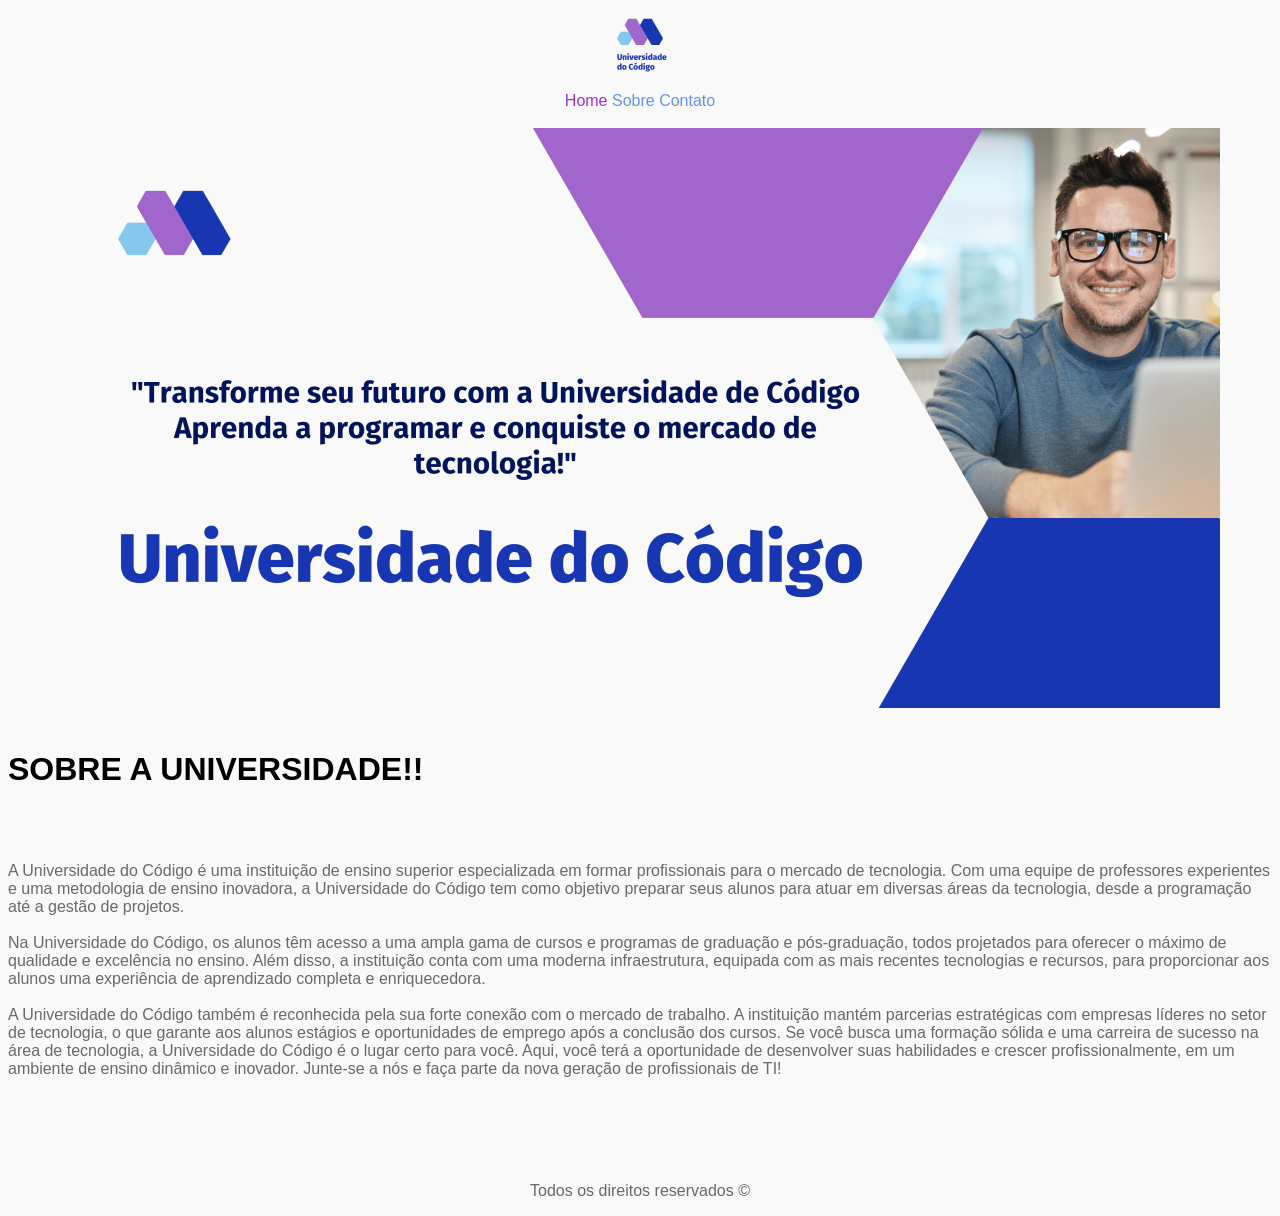
<file: INDEX.HTML>
<!DOCTYPE html>
<html lang="pt-br">
<head>
    <meta charset="UTF-8">
    <meta name="viewport" content="width=device-width, initial-scale=1.0">
    <title>Site!!</title>
    <link rel="stylesheet" href="style.css">
</head>
<body>
    
    <center> <img src="logo (1) 1.png" alt="logotipo"> 
    <br>
<a href="INDEX.HTML" class="link-ativo">Home</a>
<a href="SOBRE.HTML">Sobre</a>
<a href="CONTATO.HTML">Contato</a>
<br> <br>
<img src="Banner (1).png" alt="banner">
<br> <br> 
</center>
<h1>SOBRE A UNIVERSIDADE!! </h1> <br> <br>
<p>A Universidade do Código é uma instituição de ensino superior especializada em formar profissionais para o mercado de tecnologia. Com uma equipe de professores experientes e uma metodologia de ensino inovadora, a Universidade do Código tem como objetivo preparar seus alunos para atuar em diversas áreas da tecnologia, desde a programação até a gestão de projetos. <br> <BR>

Na Universidade do Código, os alunos têm acesso a uma ampla gama de cursos e programas de graduação e pós-graduação, todos projetados para oferecer o máximo de qualidade e excelência no ensino. Além disso, a instituição conta com uma moderna infraestrutura, equipada com as mais recentes tecnologias e recursos, para proporcionar aos alunos uma experiência de aprendizado completa e enriquecedora.<br> <br>

A Universidade do Código também é reconhecida pela sua forte conexão com o mercado de trabalho. A instituição mantém parcerias estratégicas com empresas líderes no setor de tecnologia, o que garante aos alunos estágios e oportunidades de emprego após a conclusão dos cursos. Se você busca uma formação sólida e uma carreira de sucesso na área de tecnologia, a Universidade do Código é o lugar certo para você. Aqui, você terá a oportunidade de desenvolver suas habilidades e crescer profissionalmente, em um ambiente de ensino dinâmico e inovador. Junte-se a nós e faça parte da nova geração de profissionais de TI!</p>
    <br> <br> <br> <br>
<center>

<p>Todos os direitos reservados ©</p>
</center>
</body>
</html>
</file>
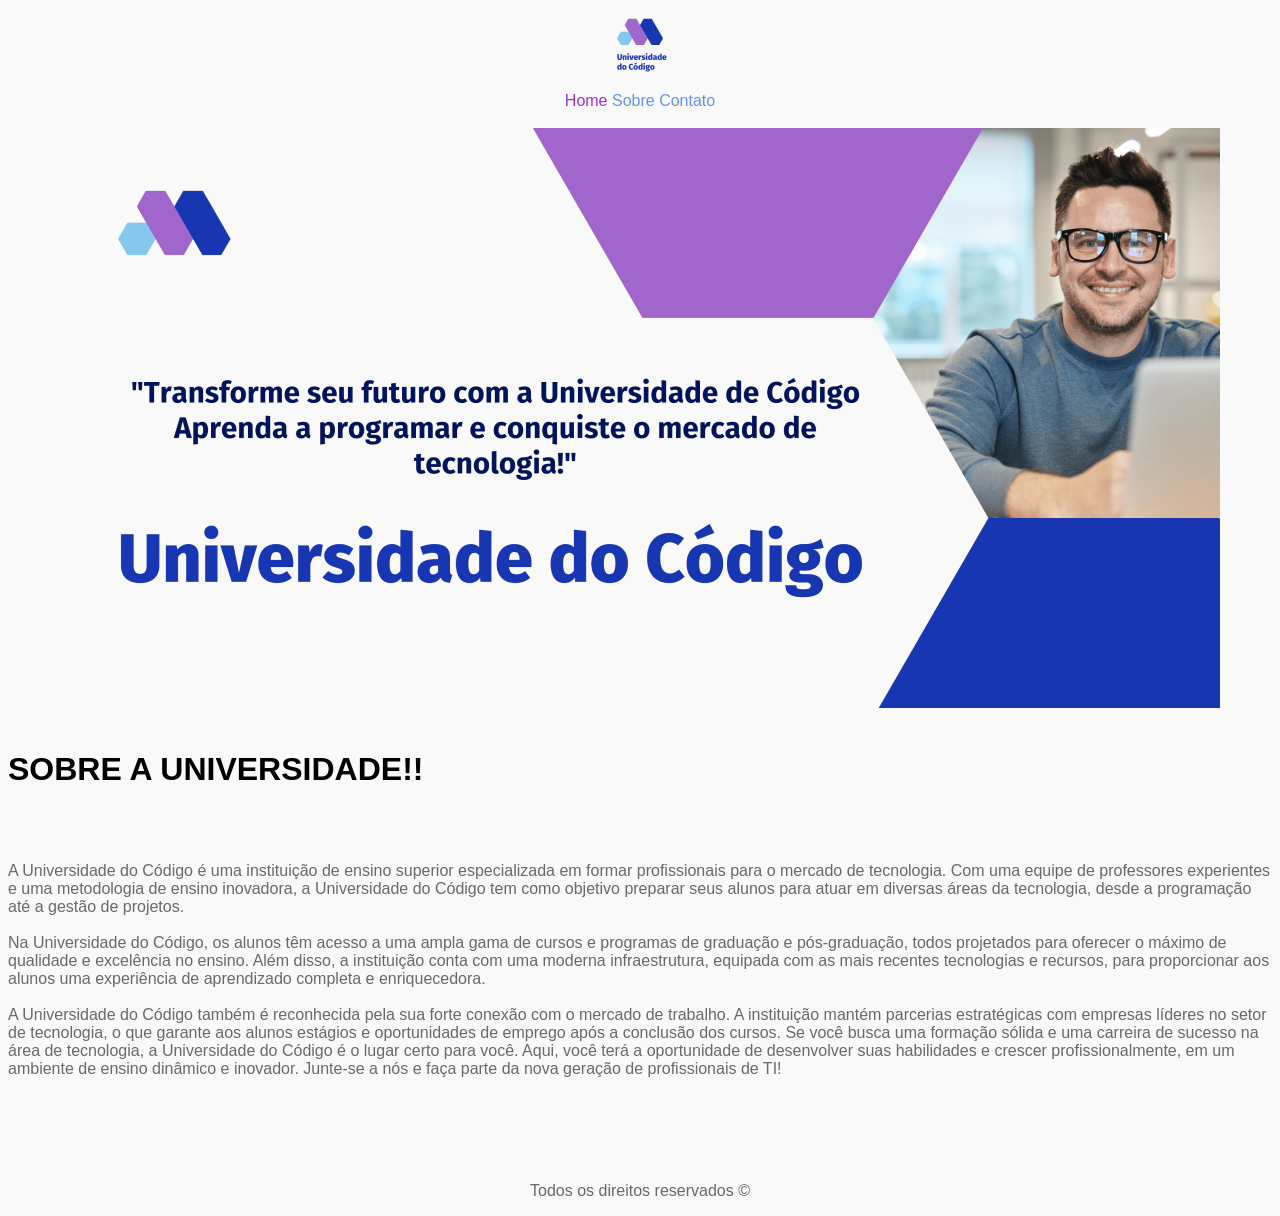
<file: index.html>
<!DOCTYPE html>
<html lang="pt-br">
<head>
    <meta charset="UTF-8">
    <meta name="viewport" content="width=device-width, initial-scale=1.0">
    <title>Site!!</title>
    <link rel="stylesheet" href="style.css">
</head>
<body>
    
    <center> <img src="logo (1) 1.png" alt="logotipo"> 
    <br>
<a href="index.html" class="link-ativo">Home</a>
<a href="sobre.html">Sobre</a>
<a href="contato.html">Contato</a>
<br> <br>
<img src="Banner (1).png" alt="banner">
<br> <br> 
</center>
<h1>SOBRE A UNIVERSIDADE!! </h1> <br> <br>
<p>A Universidade do Código é uma instituição de ensino superior especializada em formar profissionais para o mercado de tecnologia. Com uma equipe de professores experientes e uma metodologia de ensino inovadora, a Universidade do Código tem como objetivo preparar seus alunos para atuar em diversas áreas da tecnologia, desde a programação até a gestão de projetos. <br> <BR>

Na Universidade do Código, os alunos têm acesso a uma ampla gama de cursos e programas de graduação e pós-graduação, todos projetados para oferecer o máximo de qualidade e excelência no ensino. Além disso, a instituição conta com uma moderna infraestrutura, equipada com as mais recentes tecnologias e recursos, para proporcionar aos alunos uma experiência de aprendizado completa e enriquecedora.<br> <br>

A Universidade do Código também é reconhecida pela sua forte conexão com o mercado de trabalho. A instituição mantém parcerias estratégicas com empresas líderes no setor de tecnologia, o que garante aos alunos estágios e oportunidades de emprego após a conclusão dos cursos. Se você busca uma formação sólida e uma carreira de sucesso na área de tecnologia, a Universidade do Código é o lugar certo para você. Aqui, você terá a oportunidade de desenvolver suas habilidades e crescer profissionalmente, em um ambiente de ensino dinâmico e inovador. Junte-se a nós e faça parte da nova geração de profissionais de TI!</p>
    <br> <br> <br> <br>
<center>

<p>Todos os direitos reservados ©</p>
</center>
</body>
</html>
</file>
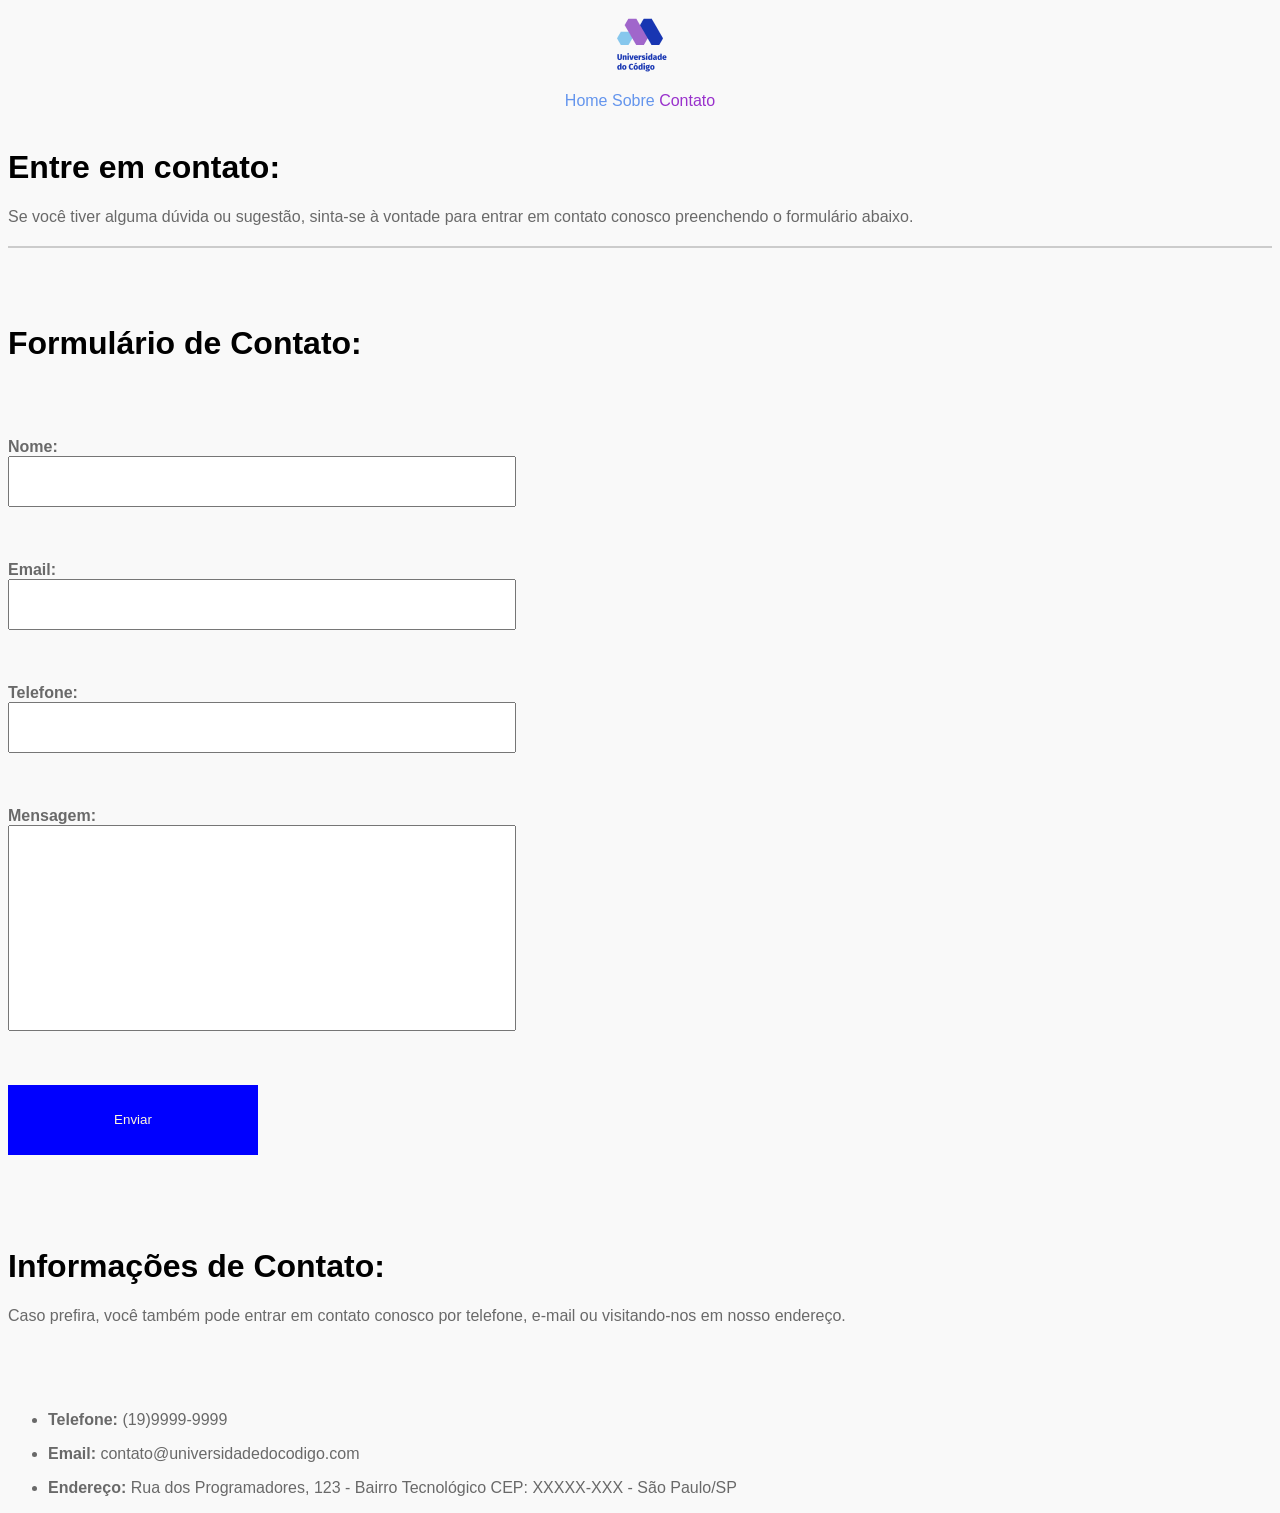
<file: CONTATO.HTML>
<!DOCTYPE html>
<html lang="pt-br">
<head>
    <meta charset="UTF-8">
    <meta name="viewport" content="width=device-width, initial-scale=1.0">
    <title>Site!!</title>
    <link rel="stylesheet" href="style.css">
</head>
<body>
    <center> <img src="logo (1) 1.png" alt="logotipo"> 
    <br>
<a href="INDEX.HTML">Home</a>
<a href="SOBRE.HTML">Sobre</a>
<a href="CONTATO.HTML" class="link-ativo">Contato</a>
<br> <br>
</center>
<h1>Entre em contato:</h1>
<p>Se você tiver alguma dúvida ou sugestão, sinta-se à vontade para entrar em contato conosco preenchendo o formulário abaixo.</p>
  <hr>
  <br> <br>
  <h1>Formulário de Contato:</h1>
  <br> <br> <br>
  <form>
    <label><strong>Nome:</strong></label>
    <br>
    <input type="Name">
  </form>
  <br> <br> <br>
   <form>
    <label><strong>Email:</strong></label>
    <br>
    <input type="Email">
  </form>
  <br> <br> <br>
   <form>
    <label><strong>Telefone:</strong></label>
    <br>
    <input type="Telefone">
  </form>
  <br> <br> <br>

   <form>
    <label><strong>Mensagem:</strong></label>
    <br>
    <input type="Mensagem" class="Mensagem-contato">
  </form>
  <br> <br> <br>
   <form>
  <button type="submit">Enviar</button>
</form>
<br> <br> <br> <br>
<h1>Informações de Contato:</h1>
<p>Caso prefira, você também pode entrar em contato conosco por telefone, e-mail ou visitando-nos em nosso endereço.</p>
<br> <br> <br>
<ul>
    <li class=><strong>Telefone:</strong> (19)9999-9999</li> 
</ul>
<ul>
    <li class="Email-mail:"><strong>Email:</strong> contato@universidadedocodigo.com</li>
</ul>

<ul>
    <li><strong>Endereço:</strong> Rua dos Programadores, 123 - Bairro Tecnológico CEP: XXXXX-XXX - São Paulo/SP</li>
</ul>
</body>
</file>
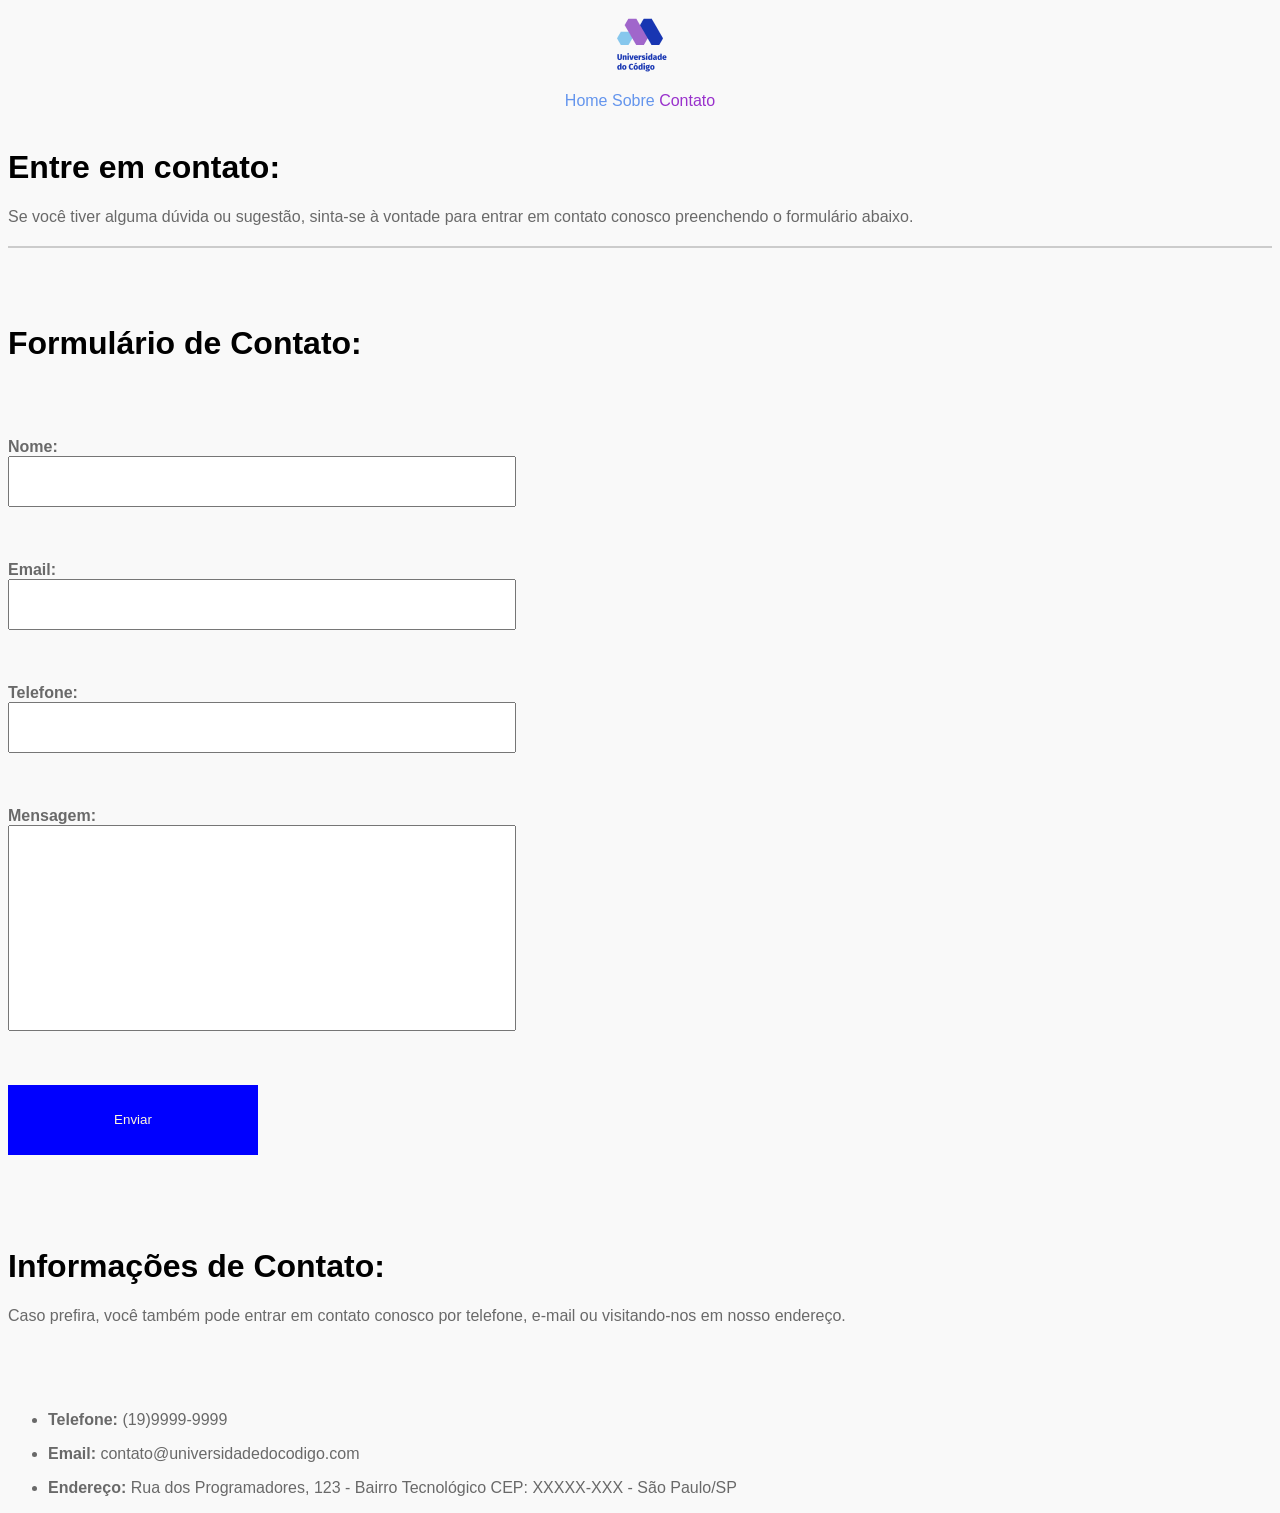
<file: contato.html>
<!DOCTYPE html>
<html lang="pt-br">
<head>
    <meta charset="UTF-8">
    <meta name="viewport" content="width=device-width, initial-scale=1.0">
    <title>Site!!</title>
    <link rel="stylesheet" href="style.css">
</head>
<body>
    <center> <img src="logo (1) 1.png" alt="logotipo"> 
    <br>
<a href="index.html">Home</a>
<a href="sobre.html">Sobre</a>
<a href="contato.html" class="link-ativo">Contato</a>
<br> <br>
</center>
<h1>Entre em contato:</h1>
<p>Se você tiver alguma dúvida ou sugestão, sinta-se à vontade para entrar em contato conosco preenchendo o formulário abaixo.</p>
  <hr>
  <br> <br>
  <h1>Formulário de Contato:</h1>
  <br> <br> <br>
  <form>
    <label><strong>Nome:</strong></label>
    <br>
    <input type="Name">
  </form>
  <br> <br> <br>
   <form>
    <label><strong>Email:</strong></label>
    <br>
    <input type="Email">
  </form>
  <br> <br> <br>
   <form>
    <label><strong>Telefone:</strong></label>
    <br>
    <input type="Telefone">
  </form>
  <br> <br> <br>

   <form>
    <label><strong>Mensagem:</strong></label>
    <br>
    <input type="Mensagem" class="Mensagem-contato">
  </form>
  <br> <br> <br>
   <form>
  <button type="submit">Enviar</button>
</form>
<br> <br> <br> <br>
<h1>Informações de Contato:</h1>
<p>Caso prefira, você também pode entrar em contato conosco por telefone, e-mail ou visitando-nos em nosso endereço.</p>
<br> <br> <br>
<ul>
    <li class=><strong>Telefone:</strong> (19)9999-9999</li> 
</ul>
<ul>
    <li class="Email-mail:"><strong>Email:</strong> contato@universidadedocodigo.com</li>
</ul>

<ul>
    <li><strong>Endereço:</strong> Rua dos Programadores, 123 - Bairro Tecnológico CEP: XXXXX-XXX - São Paulo/SP</li>
</ul>
</body>
</file>
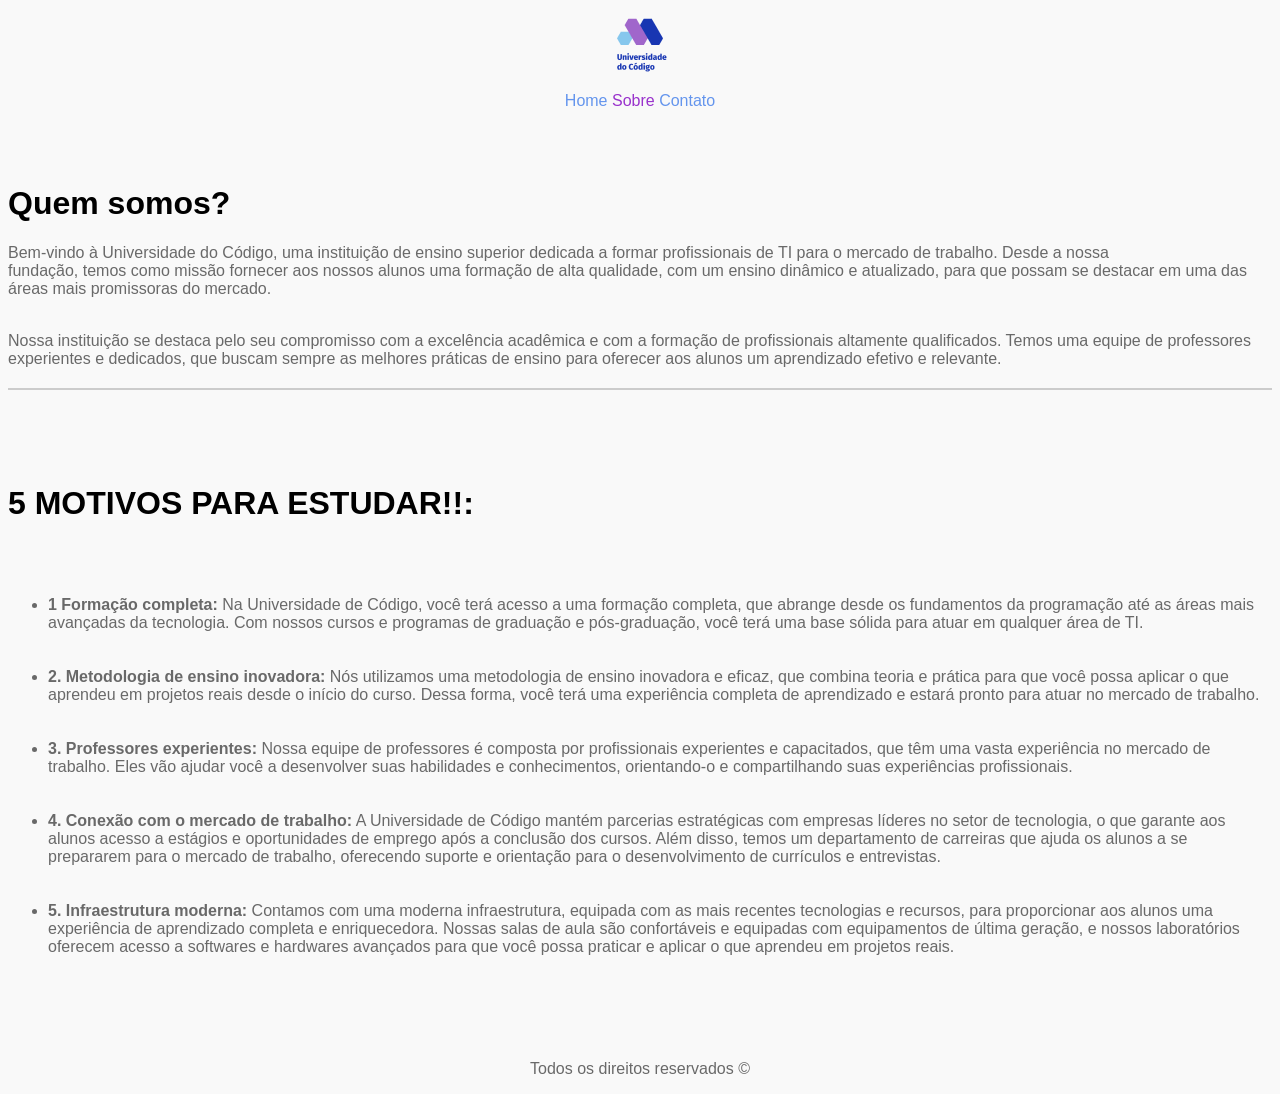
<file: SOBRE.HTML>
<!DOCTYPE html>
<html lang="pt-br">
<head>
    <meta charset="UTF-8">
    <meta name="viewport" content="width=device-width, initial-scale=1.0">
    <title>SOBRE</title>
    <link rel="stylesheet" href="style.css">
</head>
<body>
   
    
         <center> <img src="logo (1) 1.png" alt="logotipo"> 
    <br>
<a href="INDEX.HTML">Home</a>
<a href="SOBRE.HTML" class="link-ativo">Sobre</a>
<a href="CONTATO.HTML">Contato</a>
<br> <br>
<br> <br>

</center>
<h1>Quem somos?</h1>
<p>Bem-vindo à Universidade do Código, uma instituição de ensino superior dedicada a formar profissionais de TI para o mercado de trabalho. Desde  a nossa<br> fundação, temos como missão fornecer aos nossos alunos uma formação de alta qualidade, com um ensino dinâmico e atualizado, para que possam se destacar em uma das áreas mais promissoras do mercado.<br> <br></p>
<p>Nossa instituição se destaca pelo seu compromisso com a excelência acadêmica e com a formação de profissionais altamente qualificados. Temos uma equipe de professores experientes e dedicados, que buscam sempre as melhores práticas de ensino para oferecer aos alunos um aprendizado efetivo e relevante.</p>
<hr>    
<br> <br> <br>
    <h1>5 MOTIVOS PARA ESTUDAR!!:</h1>
    <br> <br> 
    <ul>
        <li><strong>1 Formação completa:</strong> Na Universidade de Código, você terá acesso a uma formação completa, que abrange desde os fundamentos da programação até as áreas mais avançadas da tecnologia. Com nossos cursos e programas de graduação e pós-graduação, você terá uma base sólida para atuar em qualquer área de TI.</li> <br> <br>
<li><strong>2. Metodologia de ensino inovadora:</strong> Nós utilizamos uma metodologia de ensino inovadora e eficaz, que combina teoria e prática para que você possa aplicar o que aprendeu em projetos reais desde o início do curso. Dessa forma, você terá uma experiência completa de aprendizado e estará pronto para atuar no mercado de trabalho.</li> <br> <br>
<li><strong>3. Professores experientes:</strong> Nossa equipe de professores é composta por profissionais experientes e capacitados, que têm uma vasta experiência no mercado de trabalho. Eles vão ajudar você a desenvolver suas habilidades e conhecimentos, orientando-o e compartilhando suas experiências profissionais.</li> <br> <br>
<li><strong>4. Conexão com o mercado de trabalho:</strong> A Universidade de Código mantém parcerias estratégicas com empresas líderes no setor de tecnologia, o que garante aos alunos acesso a estágios e oportunidades de emprego após a conclusão dos cursos. Além disso, temos um departamento de carreiras que ajuda os alunos a se prepararem para o mercado de trabalho, oferecendo suporte e orientação para o desenvolvimento de currículos e entrevistas.
</li> <br> <br>
<li><strong>5. Infraestrutura moderna:</strong> Contamos com uma moderna infraestrutura, equipada com as mais recentes tecnologias e recursos, para proporcionar aos alunos uma experiência de aprendizado completa e enriquecedora. Nossas salas de aula são confortáveis e equipadas com equipamentos de última geração, e nossos laboratórios oferecem acesso a softwares e hardwares avançados para que você possa praticar e aplicar o que aprendeu em projetos reais.</li>

</ul>

<br> <br> <br> <br>
<center>

<p>Todos os direitos reservados ©</p>
</center>

</body>
</html>
</file>
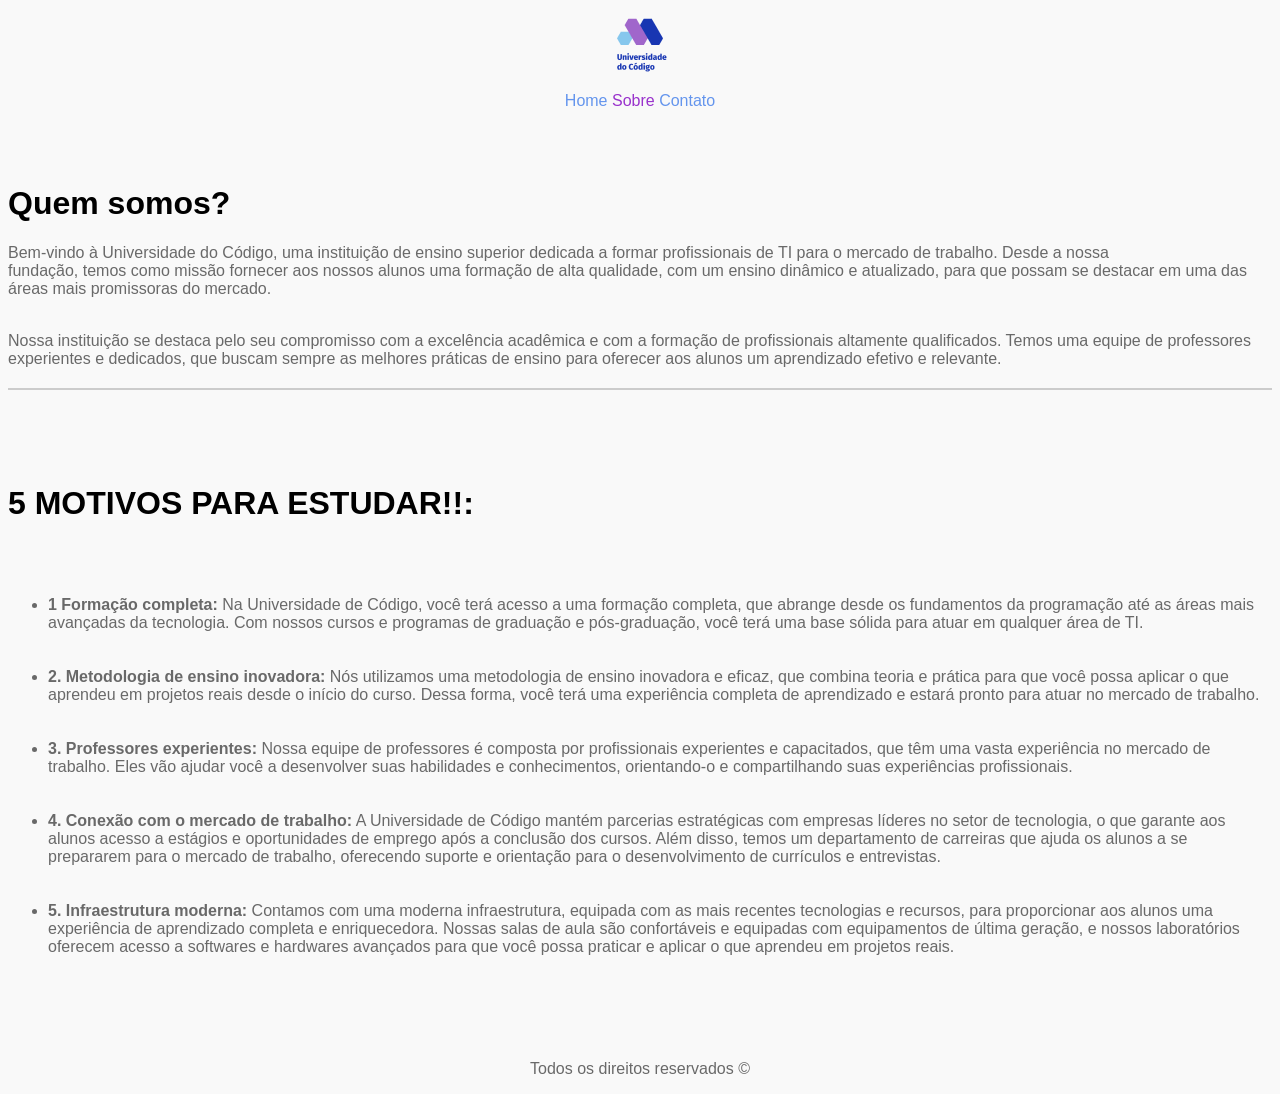
<file: sobre.html>
<!DOCTYPE html>
<html lang="pt-br">
<head>
    <meta charset="UTF-8">
    <meta name="viewport" content="width=device-width, initial-scale=1.0">
    <title>SOBRE</title>
    <link rel="stylesheet" href="style.css">
</head>
<body>
   
    
         <center> <img src="logo (1) 1.png" alt="logotipo"> 
    <br>
<a href="index.html">Home</a>
<a href="sobre.html" class="link-ativo">Sobre</a>
<a href="contato.html">Contato</a>
<br> <br>
<br> <br>

</center>
<h1>Quem somos?</h1>
<p>Bem-vindo à Universidade do Código, uma instituição de ensino superior dedicada a formar profissionais de TI para o mercado de trabalho. Desde  a nossa<br> fundação, temos como missão fornecer aos nossos alunos uma formação de alta qualidade, com um ensino dinâmico e atualizado, para que possam se destacar em uma das áreas mais promissoras do mercado.<br> <br></p>
<p>Nossa instituição se destaca pelo seu compromisso com a excelência acadêmica e com a formação de profissionais altamente qualificados. Temos uma equipe de professores experientes e dedicados, que buscam sempre as melhores práticas de ensino para oferecer aos alunos um aprendizado efetivo e relevante.</p>
<hr>    
<br> <br> <br>
    <h1>5 MOTIVOS PARA ESTUDAR!!:</h1>
    <br> <br> 
    <ul>
        <li><strong>1 Formação completa:</strong> Na Universidade de Código, você terá acesso a uma formação completa, que abrange desde os fundamentos da programação até as áreas mais avançadas da tecnologia. Com nossos cursos e programas de graduação e pós-graduação, você terá uma base sólida para atuar em qualquer área de TI.</li> <br> <br>
<li><strong>2. Metodologia de ensino inovadora:</strong> Nós utilizamos uma metodologia de ensino inovadora e eficaz, que combina teoria e prática para que você possa aplicar o que aprendeu em projetos reais desde o início do curso. Dessa forma, você terá uma experiência completa de aprendizado e estará pronto para atuar no mercado de trabalho.</li> <br> <br>
<li><strong>3. Professores experientes:</strong> Nossa equipe de professores é composta por profissionais experientes e capacitados, que têm uma vasta experiência no mercado de trabalho. Eles vão ajudar você a desenvolver suas habilidades e conhecimentos, orientando-o e compartilhando suas experiências profissionais.</li> <br> <br>
<li><strong>4. Conexão com o mercado de trabalho:</strong> A Universidade de Código mantém parcerias estratégicas com empresas líderes no setor de tecnologia, o que garante aos alunos acesso a estágios e oportunidades de emprego após a conclusão dos cursos. Além disso, temos um departamento de carreiras que ajuda os alunos a se prepararem para o mercado de trabalho, oferecendo suporte e orientação para o desenvolvimento de currículos e entrevistas.
</li> <br> <br>
<li><strong>5. Infraestrutura moderna:</strong> Contamos com uma moderna infraestrutura, equipada com as mais recentes tecnologias e recursos, para proporcionar aos alunos uma experiência de aprendizado completa e enriquecedora. Nossas salas de aula são confortáveis e equipadas com equipamentos de última geração, e nossos laboratórios oferecem acesso a softwares e hardwares avançados para que você possa praticar e aplicar o que aprendeu em projetos reais.</li>

</ul>

<br> <br> <br> <br>
<center>

<p>Todos os direitos reservados ©</p>
</center>

</body>
</html>
</file>
<file: style.css>
a {
    color: cornflowerblue;
}
body {
    font-family: Arial, Helvetica, sans-serif;
    background-color: #f9f9f9;
    color: dimgray;
}
h1 { 
    color: black;
}
a {
    text-decoration: none;
}
.link-ativo {
    color: darkorchid;
}
hr {
  border: none;
  height: 2px;
  background-color: #ccc;
  margin: 20px 0;
}
input {
    width: 500px;
    height: 45px;
}
.Mensagem-contato {
     width: 500px;
  height: 200px;
}

 button {
    background-color: blue;
    color: cornsilk;
    border: NONE;
     width: 250px;
  height: 70px;

 }
</file>
